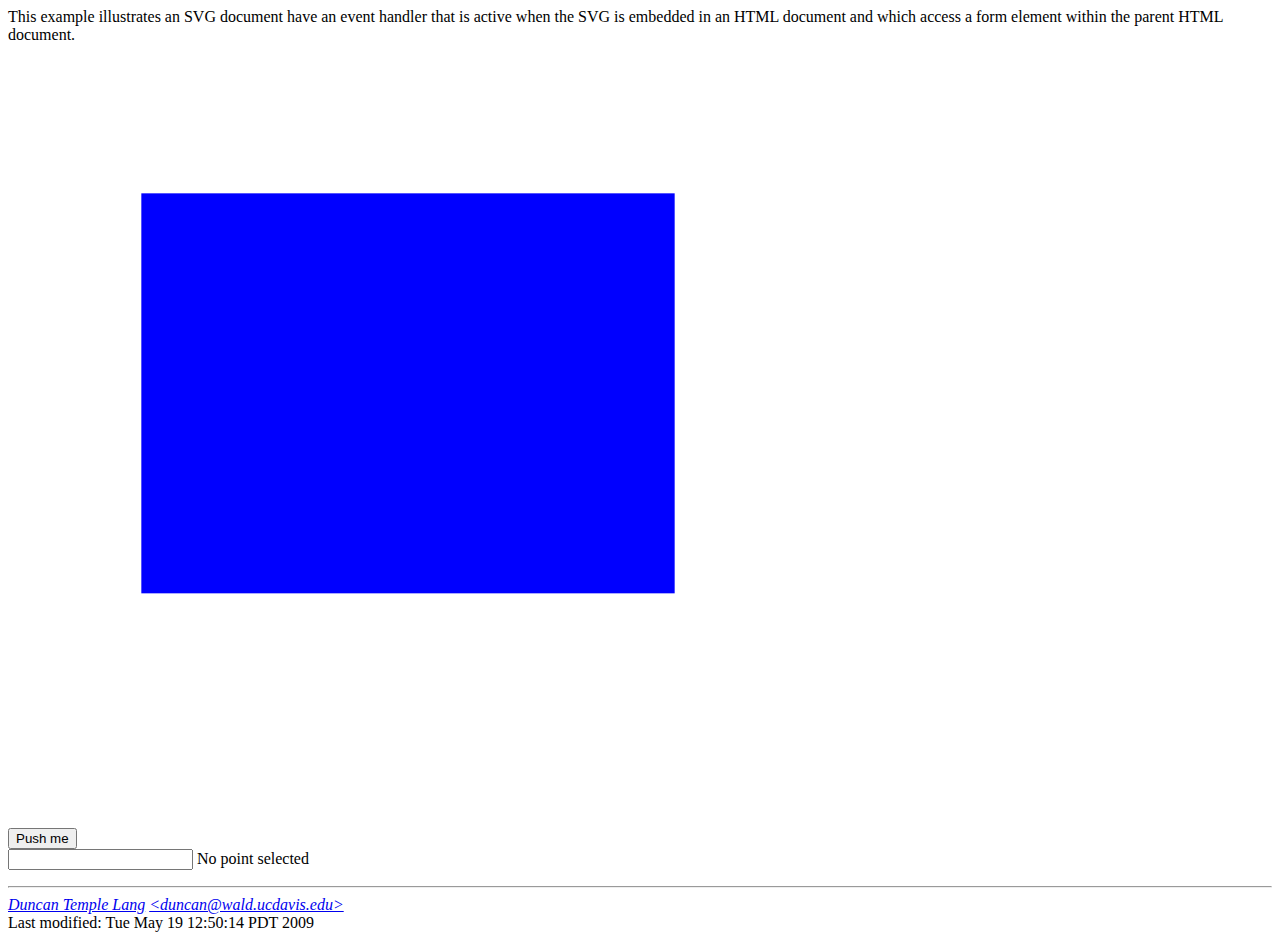
<file: inst/HTMLExamples/box.html>
<!DOCTYPE HTML PUBLIC "-//IETF//DTD HTML//EN">
<html> <head>
<title></title>
<script type="text/javascript">
function show(msg)
{
 alert(msg);
}
</script>
</head>

<body>
<h1></h1>


<p> This example illustrates an SVG document have an event handler
that is active when the SVG is embedded in an HTML document and which
access a form element within the parent HTML document.

</p>

<embed src="ibox.svg" type="text/svg+xml" width="960" height="768"/>

<form name="myForm">
<input type="button" name="btn" value="Push me" id="btn">
<br/>
<input type="text" name="txt" width=20 height=10>
No point selected
</input>
</form>



<hr>
<address><a href="http://www.stat.ucdavis.edu/~duncan">Duncan Temple Lang</a>
<a href=mailto:duncan@wald.ucdavis.edu>&lt;duncan@wald.ucdavis.edu&gt;</a></address>
<!-- hhmts start -->
Last modified: Tue May 19 12:50:14 PDT 2009
<!-- hhmts end -->
</body> </html>
</file>
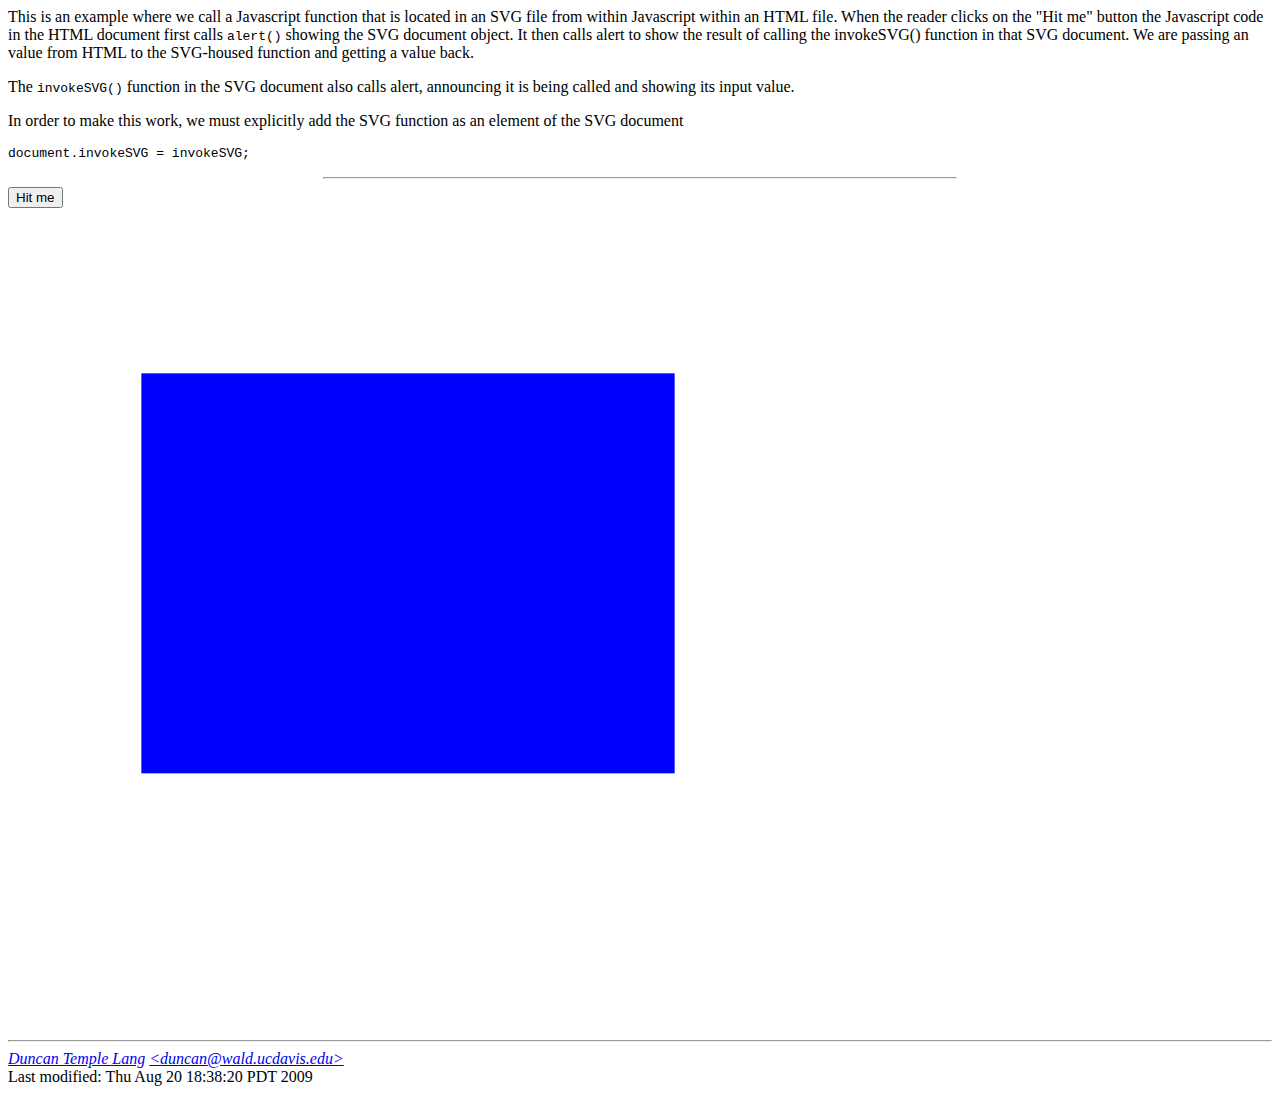
<file: inst/HTMLExamples/callSVG.html>
<!DOCTYPE HTML PUBLIC "-//IETF//DTD HTML//EN">
<html> <head>
<title></title>
<script type="text/ecmascript">
function foo() {
  alert("in foo")
}
</script>
</head>

<body>
<h1></h1>

<p>
This is an example where we call a Javascript function that is located
in an SVG file from within Javascript within an HTML file.  When the
reader clicks on the "Hit me" button the Javascript code in the HTML
document first calls <code>alert()</code> showing the SVG document
object.  It then calls alert to show the result of calling the
invokeSVG() function in that SVG document.  We are passing an value
from HTML to the SVG-housed function and getting a value back.
</p>
<p>
The <code>invokeSVG()</code> function in the SVG document
also calls alert, announcing it is being called and showing its input
value.
</p>
<p>
In order to make this work, we must explicitly add the SVG function
as an element of the SVG document
<pre>
document.invokeSVG = invokeSVG;
</pre>
</p>


<hr width="50%"/>

<form>
<input type="button" value="Hit me"
onclick="alert(document.embeds[0].getSVGDocument()) ; alert('returned ' + document.embeds[0].getSVGDocument().invokeSVG(1))"/>
</form>

<p>
<embed src="rectangleJS.svg" type="image/svg+xml" width="960" height="800"/>    

<hr>
<address><a href="http://www.stat.ucdavis.edu/~duncan">Duncan Temple Lang</a>
<a href=mailto:duncan@wald.ucdavis.edu>&lt;duncan@wald.ucdavis.edu&gt;</a></address>
<!-- hhmts start -->
Last modified: Thu Aug 20 18:38:20 PDT 2009
<!-- hhmts end -->
</body> </html>
</file>
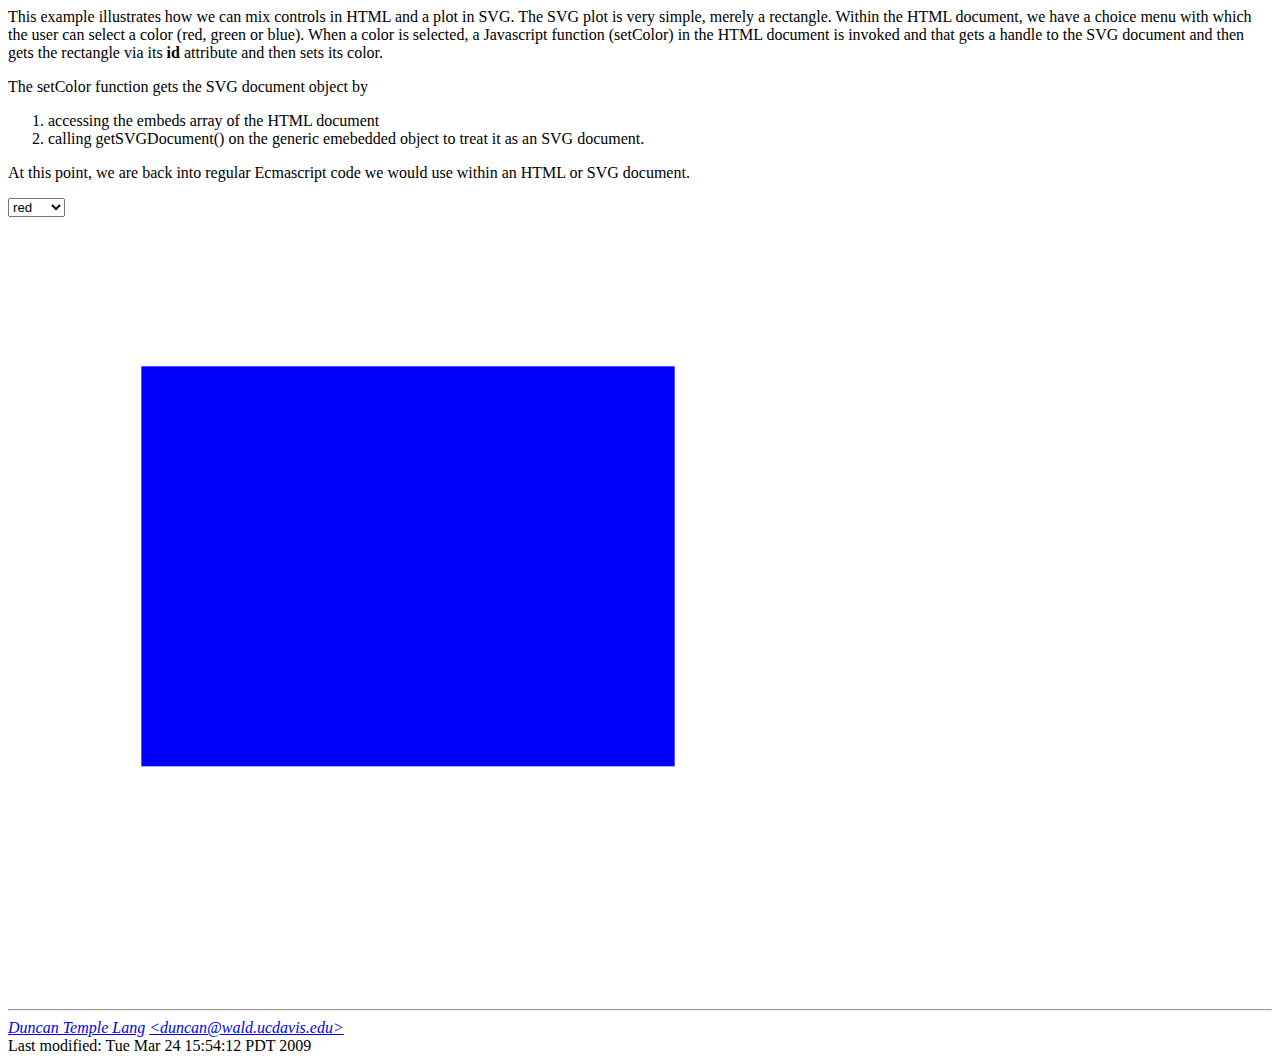
<file: inst/HTMLExamples/choiceMenu.html>
<!DOCTYPE HTML PUBLIC "-//IETF//DTD HTML//EN">
<html> <head>
<title></title>
<script type="text/javascript">
function setColor(obj)
{
//  var e = document.embeds['mySVG'].getSVGDocument();
  var e = document.embeds[0].getSVGDocument();
  var rect = e.getElementById('bob');
  rect.setAttribute("style", "fill: " + obj.value);
}
</script>
</head>

<body>
<h1></h1>

<p> This example illustrates how we can mix controls in HTML and a
plot in SVG.  The SVG plot is very simple, merely a rectangle.  Within
the HTML document, we have a choice menu with which the user can
select a color (red, green or blue).  When a color is selected, a
Javascript function (setColor) in the HTML document is invoked and
that gets a handle to the SVG document and then gets the rectangle via
its <b>id</b> attribute and then sets its color.
</p>
<p>
The setColor function gets the SVG document object by
<ol>
  <li> accessing the embeds array of the HTML document
  <li> calling getSVGDocument() on the generic emebedded object
      to treat it as an SVG document.
</ol>
At this point, we are back into regular Ecmascript code we would
use within an HTML or SVG document.
</p>

<form>
<select name="color" onchange="setColor(this)">
    <option value="red">red</option>
    <option value="green">green</option>
    <option value="blue" default=true>blue</option>        
</select>
</form>

<embed src="ibox.svg" type="text/svg+xml" width="960" height="768"/>    

<hr>
<address><a href="http://www.stat.ucdavis.edu/~duncan">Duncan Temple Lang</a>
<a href=mailto:duncan@wald.ucdavis.edu>&lt;duncan@wald.ucdavis.edu&gt;</a></address>
<!-- hhmts start -->
Last modified: Tue Mar 24 15:54:12 PDT 2009
<!-- hhmts end -->
</body> </html>
</file>
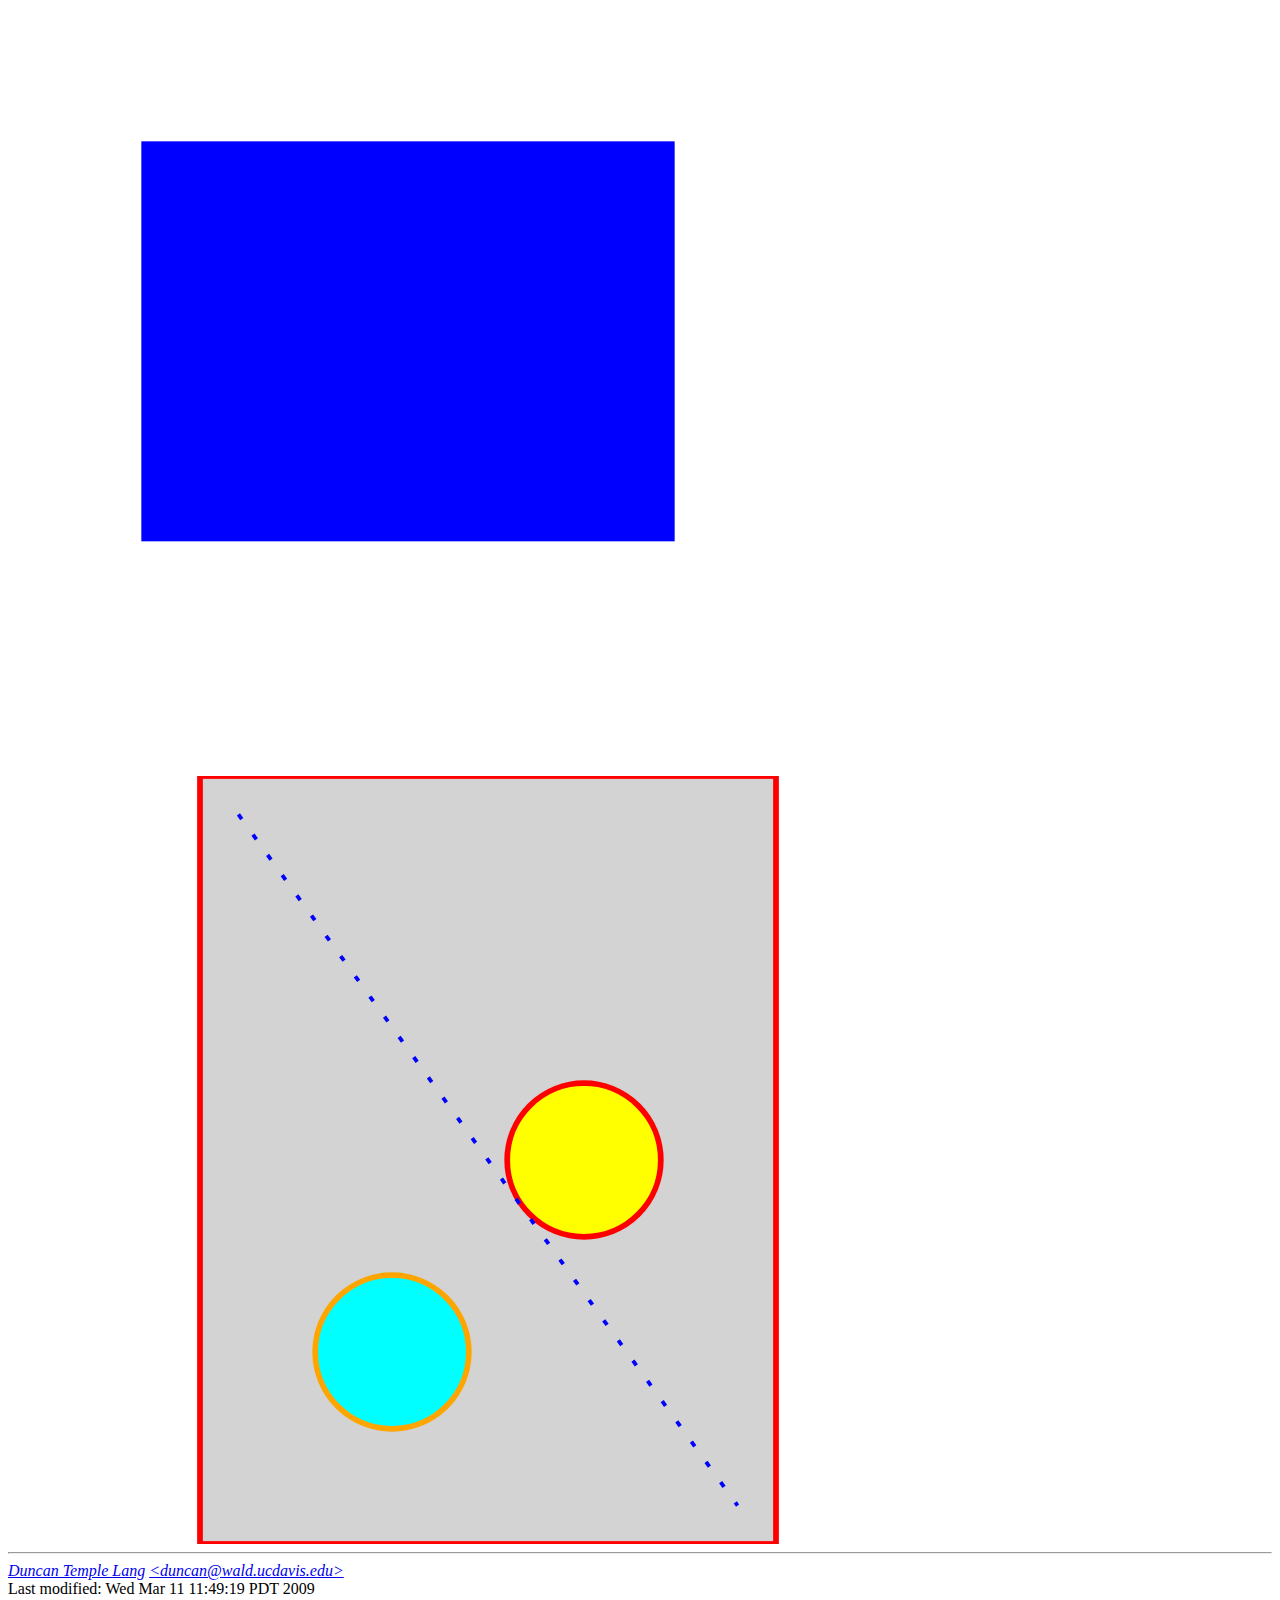
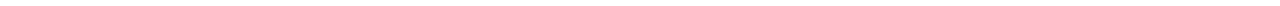
<file: inst/HTMLExamples/twoPlots.html>
<!DOCTYPE HTML PUBLIC "-//IETF//DTD HTML//EN">
<html> <head>
<title></title>
</head>

<body>
<h1></h1>

<embed src="updateOther.svg" type="text/svg+xml" width="960" height="768"/>

<div id="otherImage">
<embed src="circle.svg" type="text/svg+xml" width="960" height="768"/>
</div>

<hr>
<address><a href="http://www.stat.ucdavis.edu/~duncan">Duncan Temple Lang</a>
<a href=mailto:duncan@wald.ucdavis.edu>&lt;duncan@wald.ucdavis.edu&gt;</a></address>
<!-- hhmts start -->
Last modified: Wed Mar 11 11:49:19 PDT 2009
<!-- hhmts end -->
</body> </html>
</file>
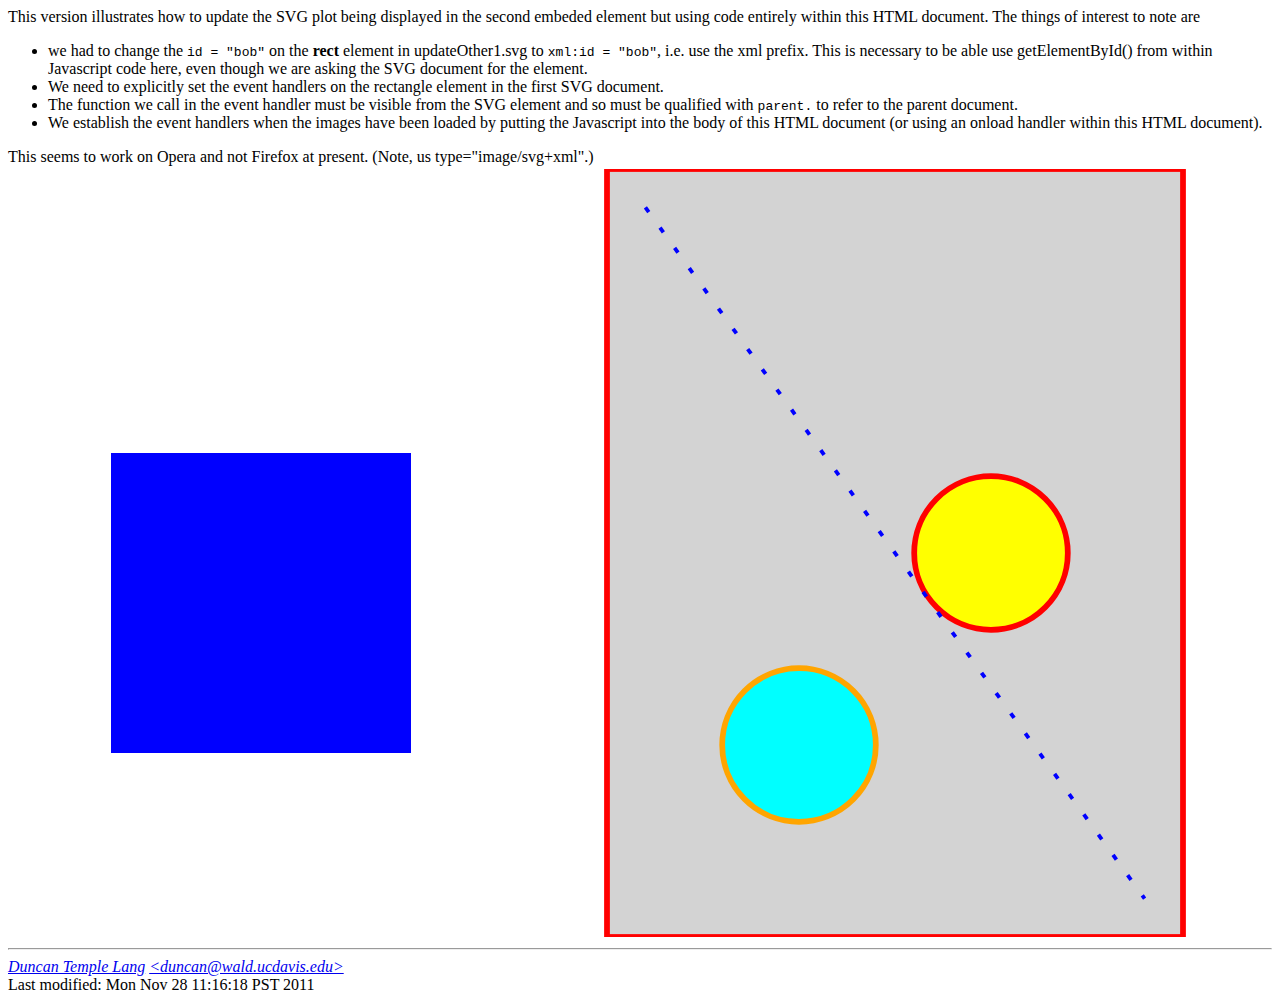
<file: inst/HTMLExamples/twoPlots1.html>
<!DOCTYPE HTML PUBLIC "-//IETF//DTD HTML//EN">
<html> <head>
<title></title>
<script type="text/css">
BODY {
  background: #FFF;
  margin-left: 3em; /* # 1%; */
  margin-right: 3em; /* #10%;  */
  font-family: Verdana, Arial, Helvetica, sans-serif;
}
</script>
<script type="text/javascript">
function show(evt, on)
{
  /* This */
//  var e = parent.document.embeds[1];
  var e = document.embeds[1];
  var div = e.parentElement;
  var val;

  if(on)
     val = "obama.svg";
  else
     val = "circle.svg";


   var newE = div.appendChild(parent.document.createElement('embed'))
   newE.src = val;
   newE.width = e.width;
   newE.height = e.height;
   newE.type = e.type;

   div.removeChild(e);
}
</script>
</head>

<body>
<h1></h1>
This version illustrates how to update the SVG plot being displayed in
the second embeded element but using code entirely within this HTML
document.
The things of interest to note are
<ul>
  <li> we had to change the <code>id = "bob"</code> on the <b>rect</b>
       element in updateOther1.svg to  <code>xml:id = "bob"</code>,
       i.e. use the xml prefix.  This is necessary to be able use
       getElementById() from within Javascript code here, even though
       we are asking the SVG document for the element.

  <li> We need to explicitly set the event handlers on the rectangle
      element in the first SVG document.

  <li>  The function we call in the event handler must be visible from
      the SVG element and so must be qualified with
      <code>parent.</code> to refer to the parent document.

  <li> We establish the event handlers when the images have been
  loaded
      by putting the Javascript into the body of this HTML document
      (or using an onload handler within this HTML document).
</ul>

This seems to work on  Opera and not Firefox at present.
(Note, us type="image/svg+xml".)

<table>
<tr>
<th>
<embed src="updateOther1.svg" type="image/svg+xml" width="400" height="400"/>    

    
<!-- <embed src="updateOther1.svg" type="image/svg+xml" width="400"
    height="400"/> -->
</th>
 <th>
<div id="otherImage">
<embed src="circle.svg" type="image/svg+xml" width="960" height="768"/>
</div>
</th>
     </tr>
     </table>
     
<script type="text/javascript">
var doc = document.embeds[0].getSVGDocument();
//     alert(document.embeds[0].getSVGDocument());
// doc = document.embeds[0];
var el = doc.getElementById("bob");
     alert(el);

el.onmouseover = "parent.show(1, true)";
el.onmouseout = "parent.show(1, false)";
</script>

<hr>
<address><a href="http://www.stat.ucdavis.edu/~duncan">Duncan Temple Lang</a>
<a href=mailto:duncan@wald.ucdavis.edu>&lt;duncan@wald.ucdavis.edu&gt;</a></address>
<!-- hhmts start -->
Last modified: Mon Nov 28 11:16:18 PST 2011
<!-- hhmts end -->
</body> </html>
</file>
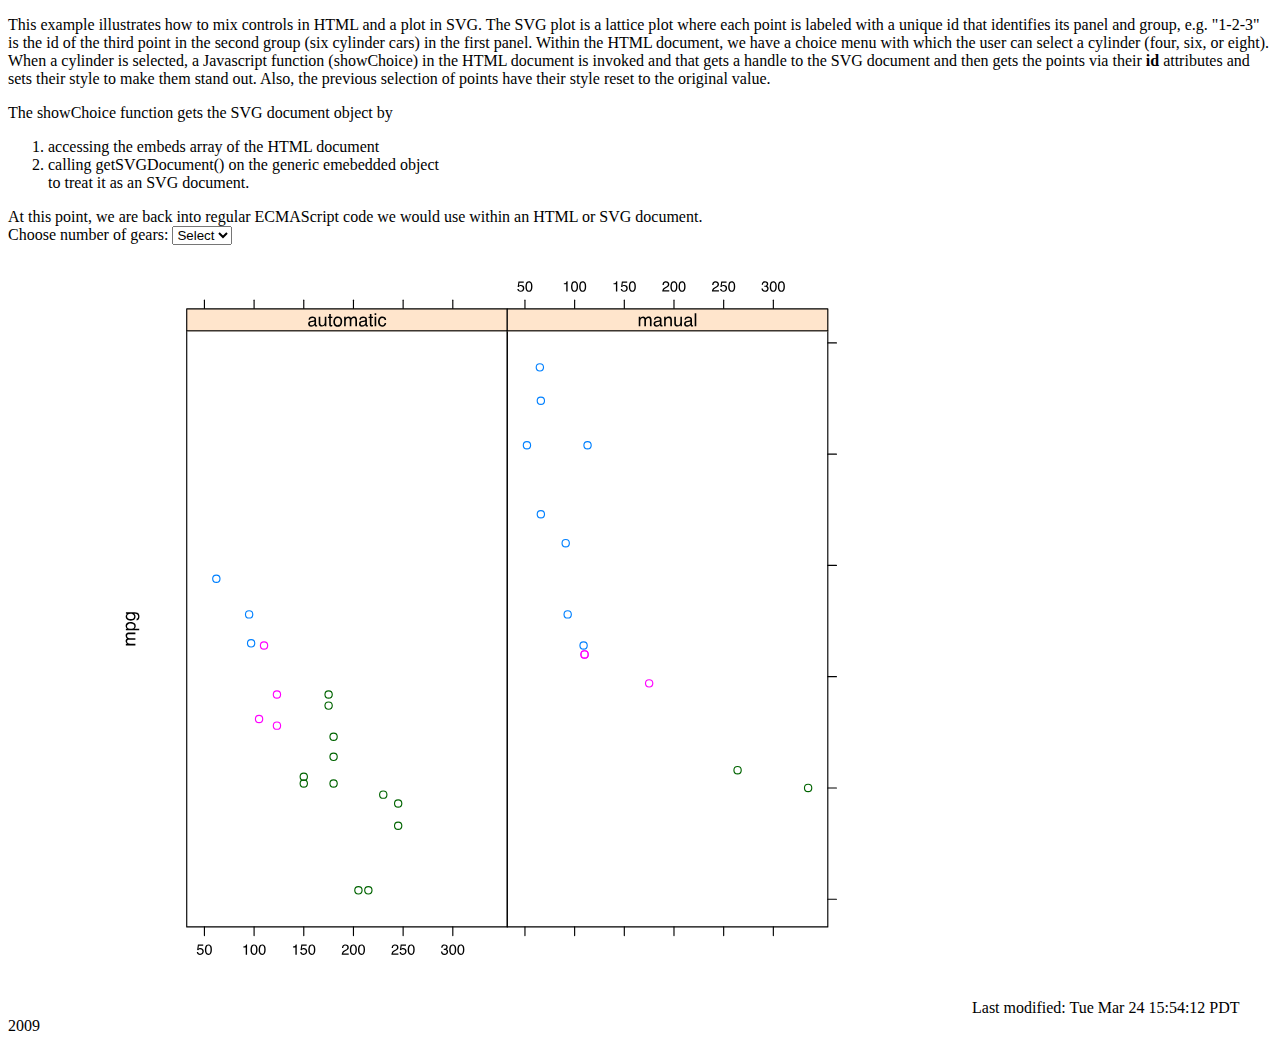
<file: inst/XMLExamples/mt_lattice_Choice.html>
<!DOCTYPE html PUBLIC "-//W3C//DTD XHTML 1.0 Transitional//EN" "http://www.w3.org/TR/xhtml1/DTD/xhtml1-transitional.dtd">
<!--
<!DOCTYPE HTML PUBLIC "-//IETF//DTD HTML//EN" >
--><html>
<head>
<script xmlns:xlink="http://www.w3.org/1999/xlink" xmlns="http://www.w3.org/2000/svg" type="text/ecmascript" originalSource="/Library/Frameworks/R.framework/Resources/library/SVGAnnotation/JavaScript/latticeChoiceShowChoice.js"><!--
 var oldgroup = 0;
var group = 0;
var doc;

function showChoice(obj)
{
   doc = document.getElementById('latticePlot');
   doc = doc.getSVGDocument();
   group = Math.floor(obj.value);
   if (group > 0) {
    highlight(group, pointCounts[(group - 1)], true);
   }

   if (oldgroup > 0) {
    highlight(oldgroup, pointCounts[(oldgroup - 1)], false);
   }
  
  oldgroup = group;
} 
--></script><script xmlns:xlink="http://www.w3.org/1999/xlink" xmlns="http://www.w3.org/2000/svg" type="text/ecmascript" originalSource="/Library/Frameworks/R.framework/Resources/library/SVGAnnotation/JavaScript/latticeChoiceHighlightPoint.js"><!--
 function highlightPoint(el, status)
{
    var old = el.getAttribute('original-style');

    if(status && old == null) 
	el.setAttribute('original-style', el.getAttribute('style'));


    if(status) {
      /* Have to set the attribute within the style attribute, 
         i.e. a sub-attribute which makes things more complex. */
	var cur = el.getAttribute('style');
        var tmp = cur.replace(/fill: ?[^;]+/, "fill: black");
        var tmp = tmp.replace(/stroke-width: ?[^;]+/, "stroke-width: 2");
	el.setAttribute('style', tmp);
    }
    else
        el.setAttribute('style', old);
} 
--></script><script xmlns:xlink="http://www.w3.org/1999/xlink" xmlns="http://www.w3.org/2000/svg" type="text/ecmascript" originalSource="/Library/Frameworks/R.framework/Resources/library/SVGAnnotation/JavaScript/latticeChoiceHighlight.js"><!--
 function highlight(group, pointCts, status)
{
    var el;
    var i, numPanels = pointCts.length;

       /*  we want the group */
     for(panel = 1; panel <= numPanels; panel++) {
	for(i = 1; i <= pointCts[panel-1]; i++) {
	    var id = panel + "-"+ group + "-" + i;
	    el = doc.getElementById(id);
	    if(el == null) {
		alert("can't find element " + id)
		return(1);
	    }
	    highlightPoint(el, status);
	}
    }
 } 
--></script><title></title>
<script xmlns:xlink="http://www.w3.org/1999/xlink" xmlns="http://www.w3.org/2000/svg" type="text/ecmascript"><!--
 var pointCounts = [
 [ 15, 0 ],
[ 4, 8 ],
[ 0, 5 ] 
]; 
--></script><script xmlns:xlink="http://www.w3.org/1999/xlink" xmlns="http://www.w3.org/2000/svg" type="text/ecmascript"><!--
 var isHTML = true; 
--></script><script xmlns:xlink="http://www.w3.org/1999/xlink" xmlns="http://www.w3.org/2000/svg" type="text/ecmascript"><!--
 var isHTML = true; 
--></script><script xmlns:xlink="http://www.w3.org/1999/xlink" xmlns="http://www.w3.org/2000/svg" type="text/ecmascript"><!--
 var isHTML = true; 
--></script>
</head>
<body>

<p> This example illustrates how to mix controls in HTML and a
plot in SVG.  The SVG plot is a lattice plot where each point is labeled
with a unique id that identifies its panel and group, e.g. 
"1-2-3" is the id of the third point in the second group (six cylinder cars) in the first panel.
Within the HTML document, we have a choice menu with which the user can
select a cylinder (four, six, or eight).  When a cylinder is selected, a
Javascript function (showChoice) in the HTML document is invoked and
that gets a handle to the SVG document and then gets the points via
their <b>id</b> attributes and sets their style to make them stand out. Also, the previous selection of points have their style reset to the original value. 
</p>

<p>
The showChoice function gets the SVG document object by
</p>
<ol>
<li> accessing the embeds array of the HTML document</li>
  <li> calling getSVGDocument() on the generic emebedded object</li>
      to treat it as an SVG document.
</ol>
At this point, we are back into regular ECMAScript code we would
use within an HTML or SVG document.


<form>
Choose number of gears: <select name="gear" onchange="showChoice(this)"><option value="0" default="true">Select</option>
<option value="1">three</option>
<option value="2">four</option>
<option value="3">five</option></select>
</form>

<object id="latticePlot" data="mt_lattice_Choice.svg" type="image/svg+xml" width="960" height="768"> 
</object>

<!--
<hr/> 
-->
<!-- hhmts start -->
Last modified: Tue Mar 24 15:54:12 PDT 2009
<!-- hhmts end -->
</body>
</html>
</file>
